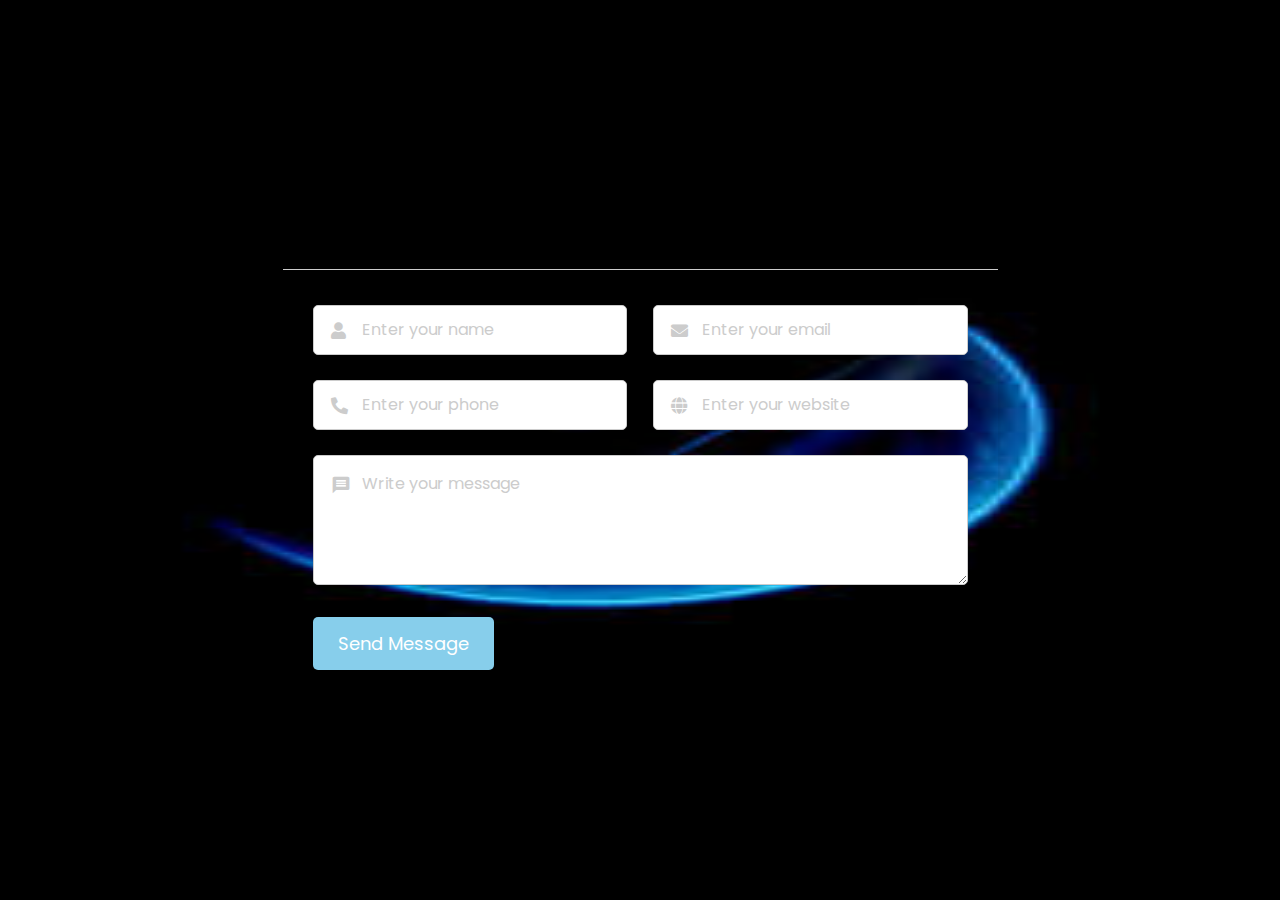
<file: index.html>
<!DOCTYPE html>
<!-- Coding By CodingNepal - youtube.com/codingnepal -->
<html lang="en">
<head>
  <meta charset="UTF-8">
  <meta name="viewport" content="width=device-width, initial-scale=1.0">
  <title>Contact </title>
  <link rel="stylesheet" href="style.css">
  <link rel="stylesheet" href="https://fonts.googleapis.com/icon?family=Material+Icons">
  <link rel="stylesheet" href="https://cdnjs.cloudflare.com/ajax/libs/font-awesome/5.15.3/css/all.min.css"/>
</head>
<body>
  <div class="wrapper">
    <header>Send us a Message</header>
    <form  action="https://formsubmit.co/trtimothy65@gmail.com" method="POST">
     <input type="hidden" name="_captcha" value="false"><input type="hidden" name="_captcha" value="false"> 
    <input type="hidden"https://mahlatse02.github.io/Beta-2/ix">
   <input type="hidden" name="_captcha" value="false">
      <div class="dbl-field">
        <div class="field">
          <input type="text" name="name" placeholder="Enter your name">
          <i class='fas fa-user'></i>
        </div>
        <div class="field">
          <input type="text" name="email" placeholder="Enter your email">
          <i class='fas fa-envelope'></i>
        </div>
      </div>
      <div class="dbl-field">
        <div class="field">
          <input type="text" name="phone" placeholder="Enter your phone">
          <i class='fas fa-phone-alt'></i>
        </div>
        <div class="field">
          <input type="text" name="website" placeholder="Enter your website">
          <i class='fas fa-globe'></i>
        </div>
      </div>
      <div class="message">
        <textarea placeholder="Write your message" name="message"></textarea>
        <i class="material-icons">message</i>
      </div>
      <div class="button-area">
        <button type="submit">Send Message</button>
        <span></span>
      </div>
    </form>
  </div>
<span href="Copy.html>Go<span>
  <script src="script.js"></script>

</body>
</html>
</file>
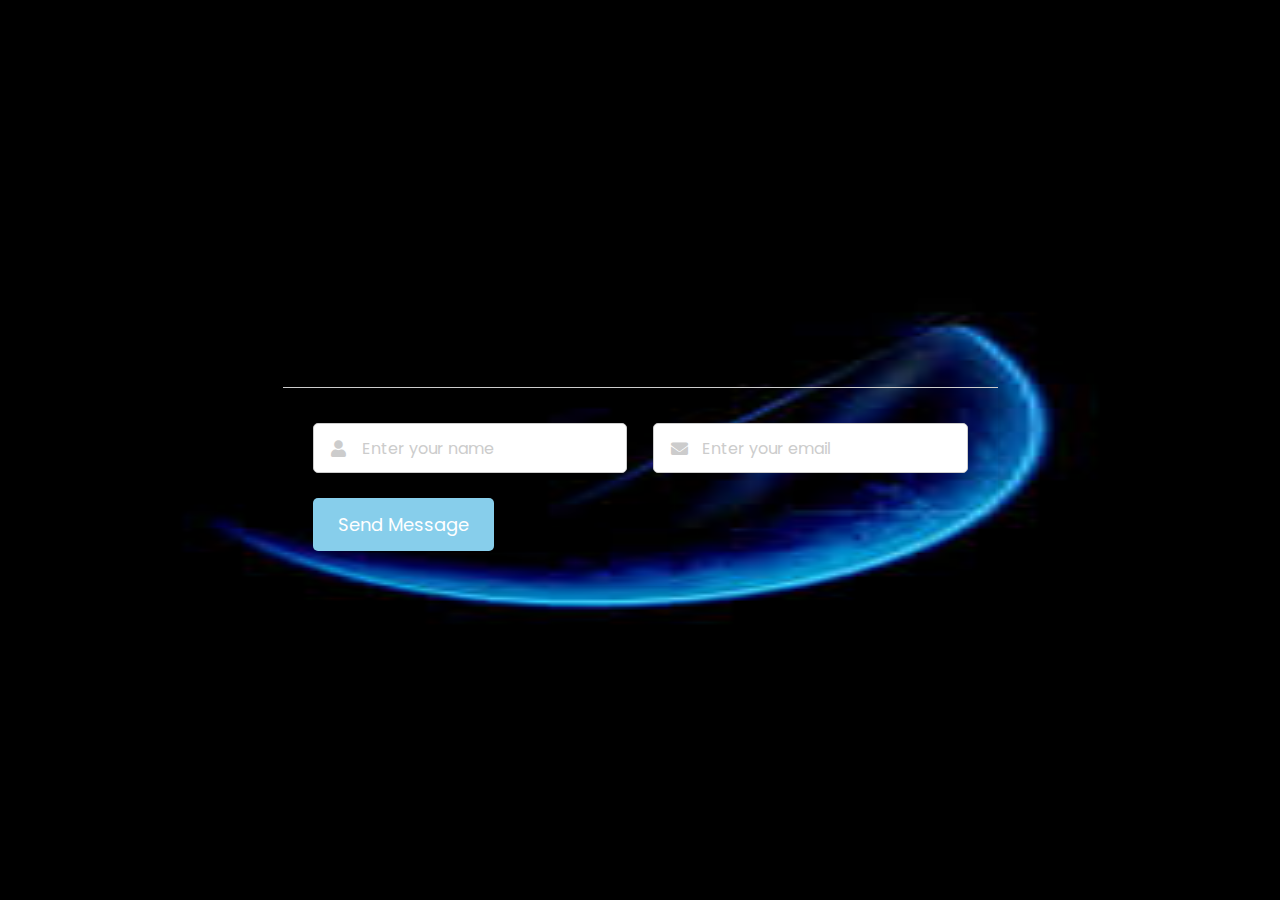
<file: Copy.html>
<!DOCTYPE html>
<!-- Coding By CodingNepal - youtube.com/codingnepal -->
<html lang="en">
<head>
  <meta charset="UTF-8">
  <meta name="viewport" content="width=device-width, initial-scale=1.0">
  <title>Contact </title>
  <link rel="stylesheet" href="style.css">
  <link rel="stylesheet" href="https://fonts.googleapis.com/icon?family=Material+Icons">
  <link rel="stylesheet" href="https://cdnjs.cloudflare.com/ajax/libs/font-awesome/5.15.3/css/all.min.css"/>
</head>
<body>
  <div class="wrapper">
    <header>Send us a Message</header>
    <form  action="https://formsubmit.co/trtimothy65@gmail.com" method="POST">
      <div class="dbl-field">
        <div class="field">
          <input type="text" name="name" placeholder="Enter your name">
          <i class='fas fa-user'></i>
        </div>
        <div class="field">
          <input type="text" name="email" placeholder="Enter your email">
          <i class='fas fa-envelope'></i>
        </div>
      </div>
      <div class="button-area">
        <button type="submit">Send Message</button>
        <span></span>
      </div>
    </form>
  </div>

  <script src="script.js"></script>

</body>
</html>
</file>
<file: style.css>
/* Import Google font - Poppins */
@import url('https://fonts.googleapis.com/css2?family=Poppins:wght@400;500;600&display=swap');
*{
  margin: 0;
  padding: 0;
  box-sizing: border-box;
  font-family: "Poppins", sans-serif;
}
body{
  background-image: url(images.jpeg);
  background-repeat: no-repeat;
  background-size: 100% 100%;
  display: flex;
  padding: 0 10px;
  min-height: 100vh;
  align-items: center;
  justify-content: center;
}
::selection{
  color: #fff;
  background: red;
}
.wrapper{
  width: 715px;
  background: transparent;
  border-radius: 5px;
  box-shadow: 10px 10px 10px rgba(0,0,0,0.05);
}
.wrapper header{
  font-size: 22px;
  font-weight: 600;
  padding: 20px 30px;
  border-bottom: 1px solid #ccc;
}
.wrapper form{
  margin: 35px 30px;
}
.wrapper form.disabled{
  pointer-events: none;
  opacity: 0.7;
}
form .dbl-field{
  display: flex;
  margin-bottom: 25px;
  justify-content: space-between;
}
.dbl-field .field{
  height: 50px;
  display: flex;
  position: relative;
  width: calc(100% / 2 - 13px);
}
.wrapper form i{
  position: absolute;
  top: 50%;
  left: 18px;
  color: #ccc;
  font-size: 17px;
  pointer-events: none;
  transform: translateY(-50%);
}
form .field input,
form .message textarea{
  width: 100%;
  height: 100%;
  outline: none;
  padding: 0 18px 0 48px;
  font-size: 16px;
  border-radius: 5px;
  border: 1px solid #ccc;
}
.field input::placeholder,
.message textarea::placeholder{
  color: #ccc;
}
.field input:focus,
.message textarea:focus{
  padding-left: 47px;
  border: 2px solid #0D6EFD;
}
.field input:focus ~ i,
.message textarea:focus ~ i{
  color: #0D6EFD;
}
form .message{
  position: relative;
}
form .message i{
  top: 30px;
  font-size: 20px;
}
form .message textarea{
  min-height: 130px;
  max-height: 230px;
  max-width: 100%;
  min-width: 100%;
  padding: 15px 20px 0 48px;
}
form .message textarea::-webkit-scrollbar{
  width: 0px;
}
.message textarea:focus{
  padding-top: 14px;
}
form .button-area{
  margin: 25px 0;
  display: flex;
  align-items: center;
}
.button-area button{
  color: #fff;
  border: none;
  outline: none;
  font-size: 18px;
  cursor: pointer;
  border-radius: 5px;
  padding: 13px 25px;
  background: skyblue;
  transition: background 0.3s ease;
}
.button-area button:hover{
  background: #025ce3;
}
.button-area span{
  font-size: 17px;
  margin-left: 30px;
  display: none;
}
@media (max-width: 600px){
  .wrapper header{
    color: aliceblue;
    text-align: center;
  }
  .wrapper form{
    margin: 35px 20px;
  }
  form .dbl-field{
    flex-direction: column;
    margin-bottom: 0px;
  }
  form .dbl-field .field{
    width: 100%;
    height: 45px;
    margin-bottom: 20px;
  }
  form .message textarea{
    resize: none;
  }
  form .button-area{
    margin-top: 20px;
    flex-direction: column;
  }
  .button-area button{
    width: 100%;
    padding: 11px 0;
    font-size: 16px;
  }
  .button-area span{
    margin: 20px 0 0;
    text-align: center;
  }
}
</file>
